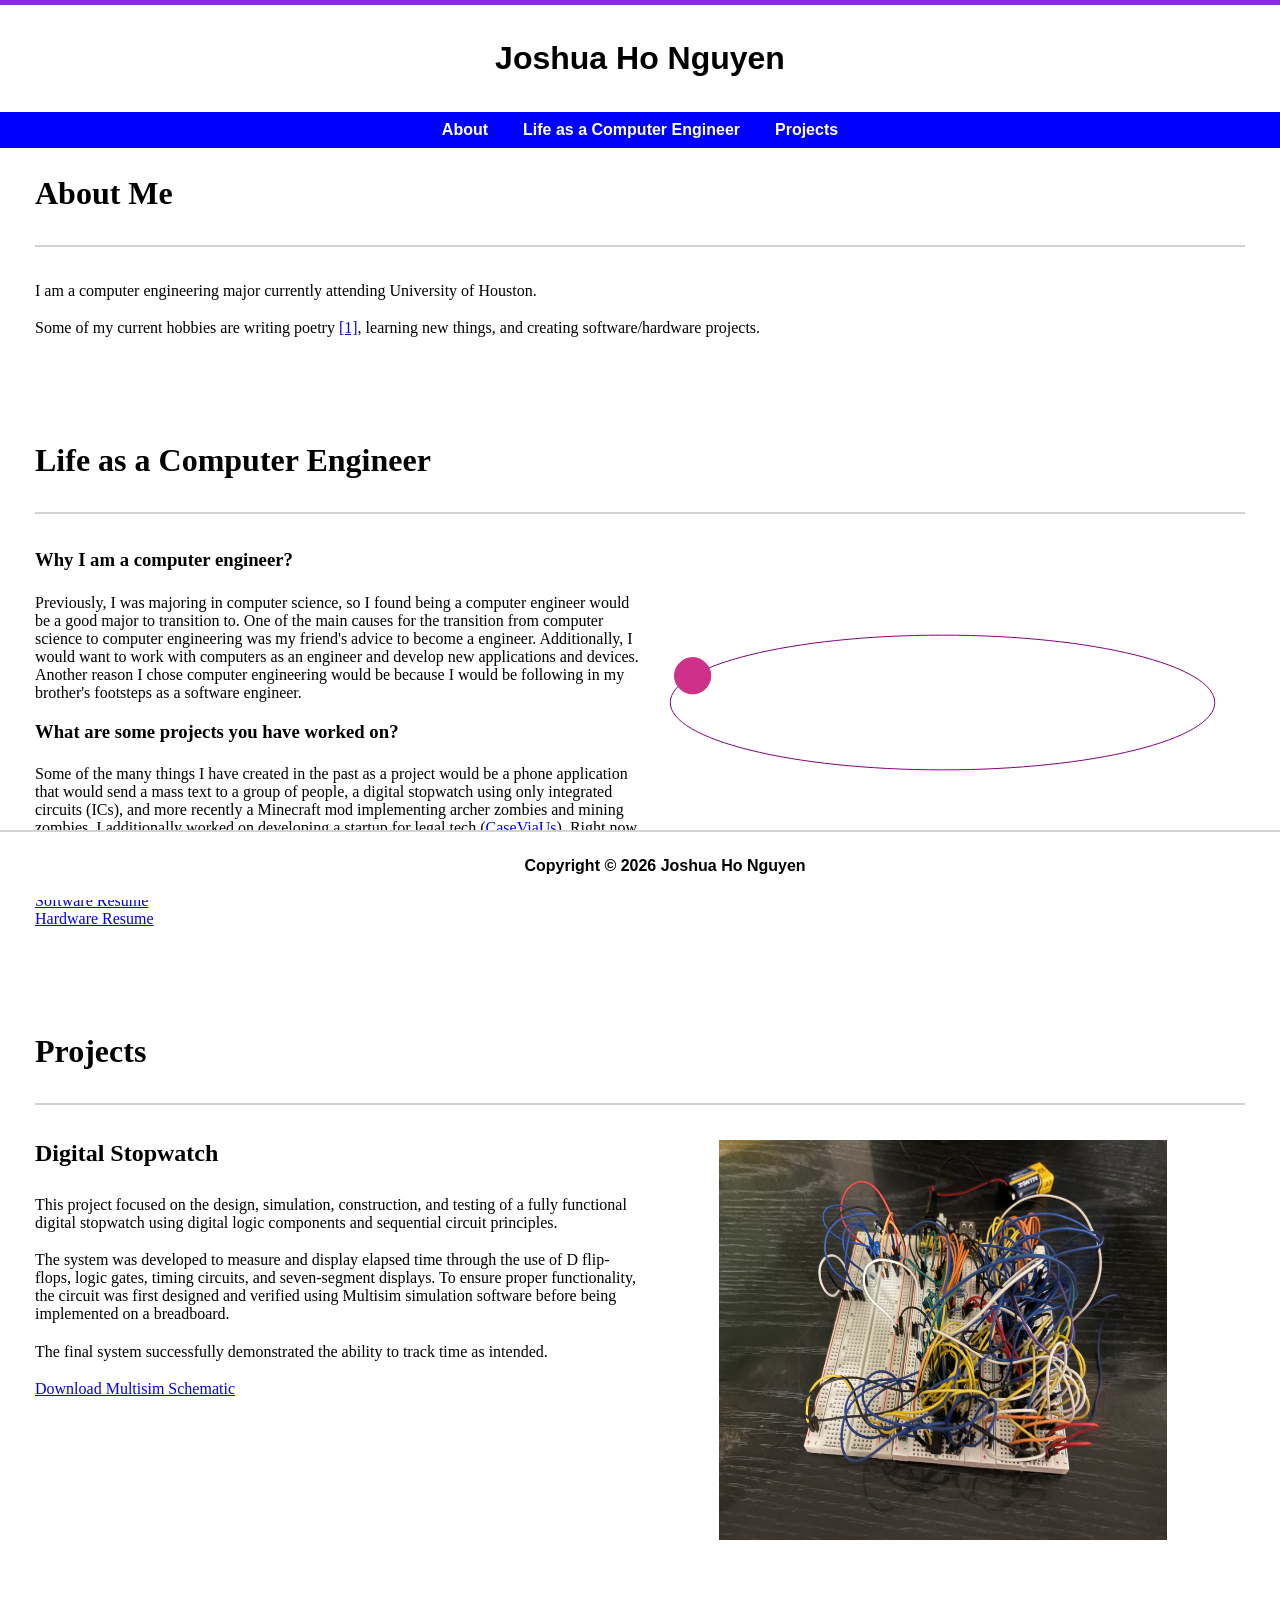
<file: index.html>
<!doctype html>
<html>
  <head>
    <title>Portfolio</title>
    <link rel="stylesheet" href="stylesheet.css" />
    <script type="text/javascript" src="js/planets.js" async></script>
    <script type="text/javascript" src="js/changeimg.js" async></script>
  </head>

  <body>
    <div id="titlebar">
      <h1>Joshua Ho Nguyen</h1>
      <ul id="navbar">
        <li>
          <a href="#about">About</a>
        </li>
        <li>
          <a href="#life">Life as a Computer Engineer</a>
        </li>
        <li>
          <a href="#projects">Projects</a>
        </li>
      </ul>
    </div>

    <div class="content" id="about">
      <div class="content_titlebar">
        <h1>About Me</h1>
      </div>
      <div class="content_box">
        <div class="content_chunk">
          <p class="content_textpadding">
            I am a computer engineering major currently attending University of
            Houston.
          </p>
          <p>
            Some of my current hobbies are writing poetry
            <a href="poetry.html">[1]</a>, learning new things, and creating
            software/hardware projects.
          </p>
        </div>
      </div>
    </div>

    <div class="content" id="life">
      <div class="content_titlebar">
        <h1>Life as a Computer Engineer</h1>
      </div>
      <div class="content_box">
        <div class="content_chunk">
          <h3 class="content_textpadding">Why I am a computer engineer?</h3>
          <p class="content_textpadding">
            Previously, I was majoring in computer science, so I found being a
            computer engineer would be a good major to transition to. One of the
            main causes for the transition from computer science to computer
            engineering was my friend&apos;s advice to become a engineer.
            Additionally, I would want to work with computers as an engineer and
            develop new applications and devices. Another reason I chose
            computer engineering would be because I would be following in my
            brother&apos;s footsteps as a software engineer.
          </p>
          <h3 class="content_textpadding">
            What are some projects you have worked on?
          </h3>
          <p class="content_textpadding">
            Some of the many things I have created in the past as a project
            would be a phone application that would send a mass text to a group
            of people, a digital stopwatch using only integrated circuits (ICs),
            and more recently a Minecraft mod implementing archer zombies and
            mining zombies. I additionally worked on developing a startup for
            legal tech (<a href="https://www.caseviaus.com">CaseViaUs</a>).
            Right now, I'm working on setting up Arch Linux on my Macbook Pro
            (2011). More info can be found on my resumes.
          </p>
          <p>
            <a href="resources/resume1.pdf">Software Resume</a>
          </p>
          <p>
            <a href="resources/resume2.pdf">Hardware Resume</a>
          </p>
        </div>
        <div class="content_chunk">
          <div class="content_app">
            <canvas id="planets"></canvas>
          </div>
        </div>
      </div>
    </div>

    <div class="content" id="projects">
      <div class="content_titlebar">
        <h1>Projects</h1>
      </div>
      <div class="content_box">
        <div class="content_chunk content_projectdesc">
          <h2 class="content_textpadding">Digital Stopwatch</h2>
          <p class="content_textpadding">
            This project focused on the design, simulation, construction, and
            testing of a fully functional digital stopwatch using digital logic
            components and sequential circuit principles.
          </p>
          <p class="content_textpadding">
            The system was developed to measure and display elapsed time through
            the use of D flip-flops, logic gates, timing circuits, and
            seven-segment displays. To ensure proper functionality, the circuit
            was first designed and verified using Multisim simulation software
            before being implemented on a breadboard.
          </p>
          <p class="content_textpadding">
            The final system successfully demonstrated the ability to track time
            as intended.
          </p>

          <a href="resources/digitalstopwatch.ms14"
            >Download Multisim Schematic</a
          >
        </div>
        <div class="content_chunk">
          <div class="content_imgholder" id="project1">
            <!-- 
                TODO MAKE IMAGE SWITCH DOT.
              -->
          </div>
        </div>
      </div>
    </div>
    <!-- fix footer zoom out 50% -->
    <div id="footer">
      <h4>Copyright &copy; 2026 Joshua Ho Nguyen</h4>
    </div>
  </body>
</html>
</file>
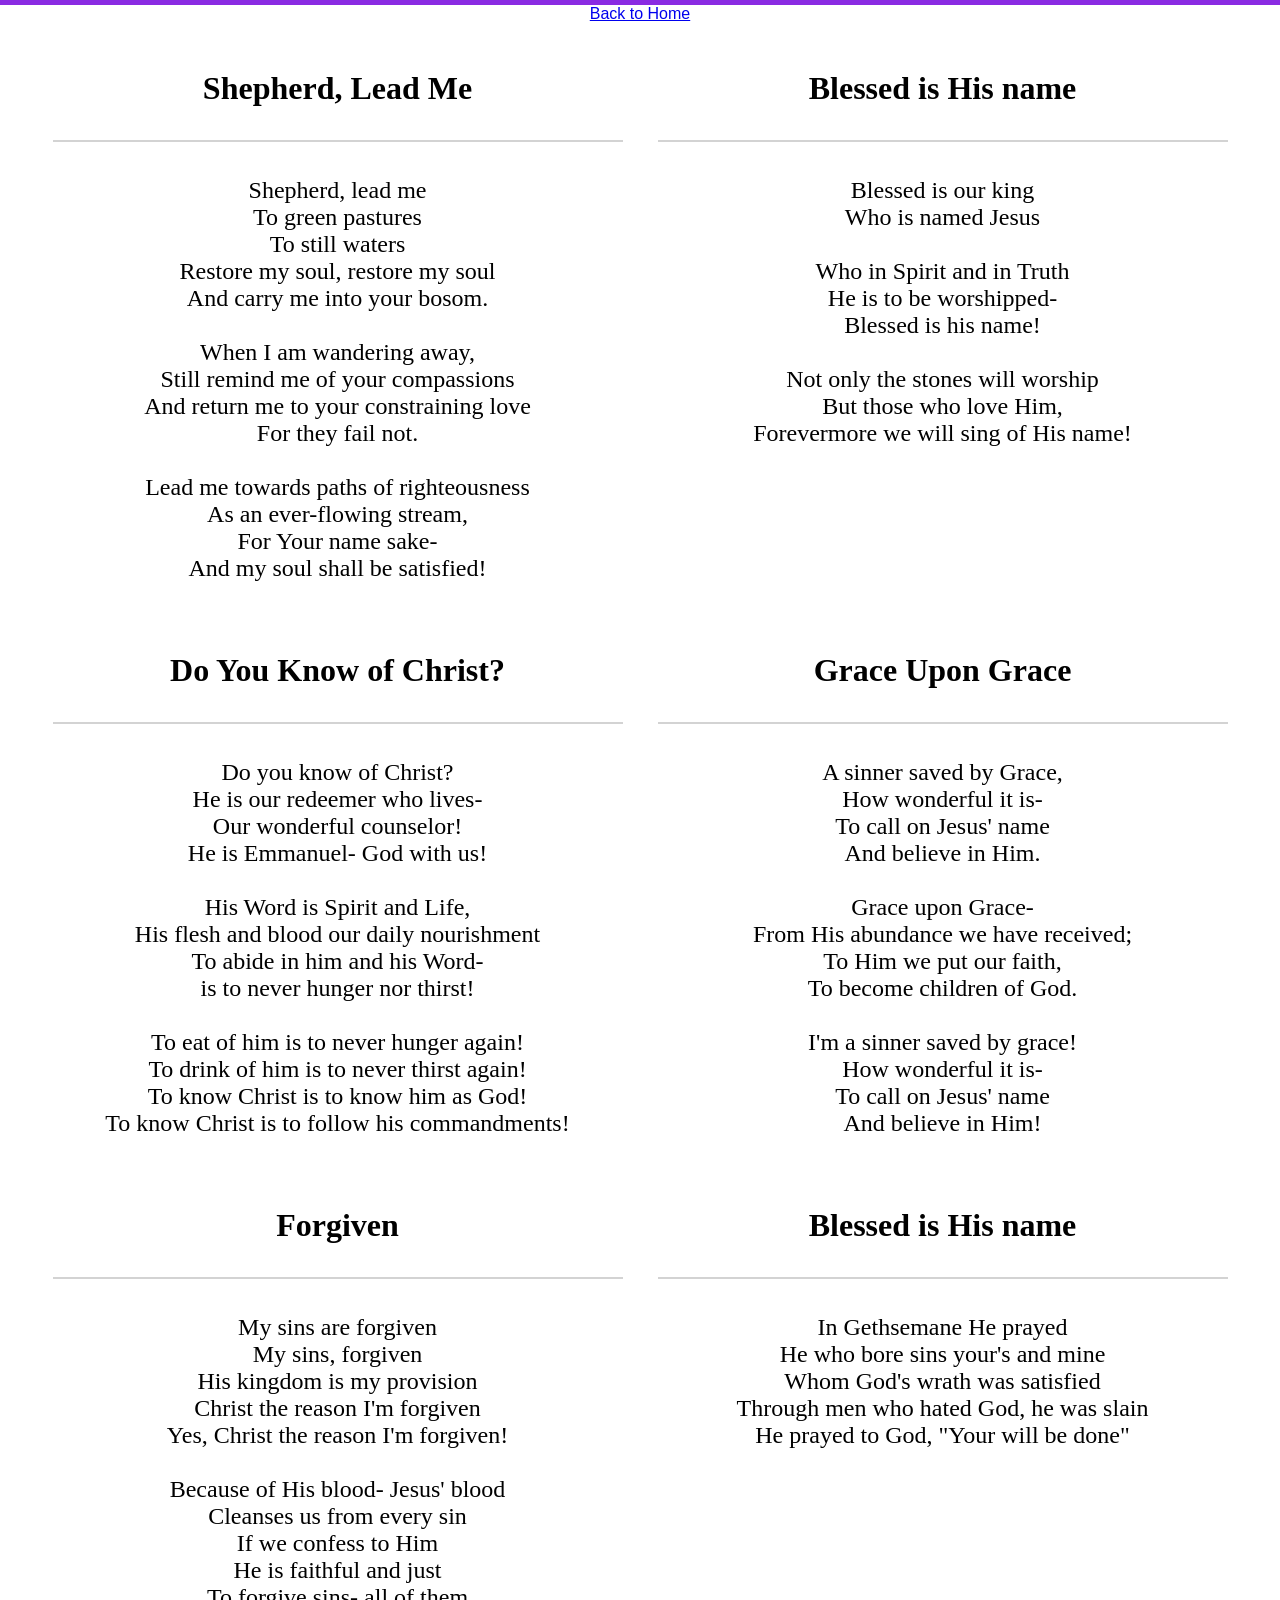
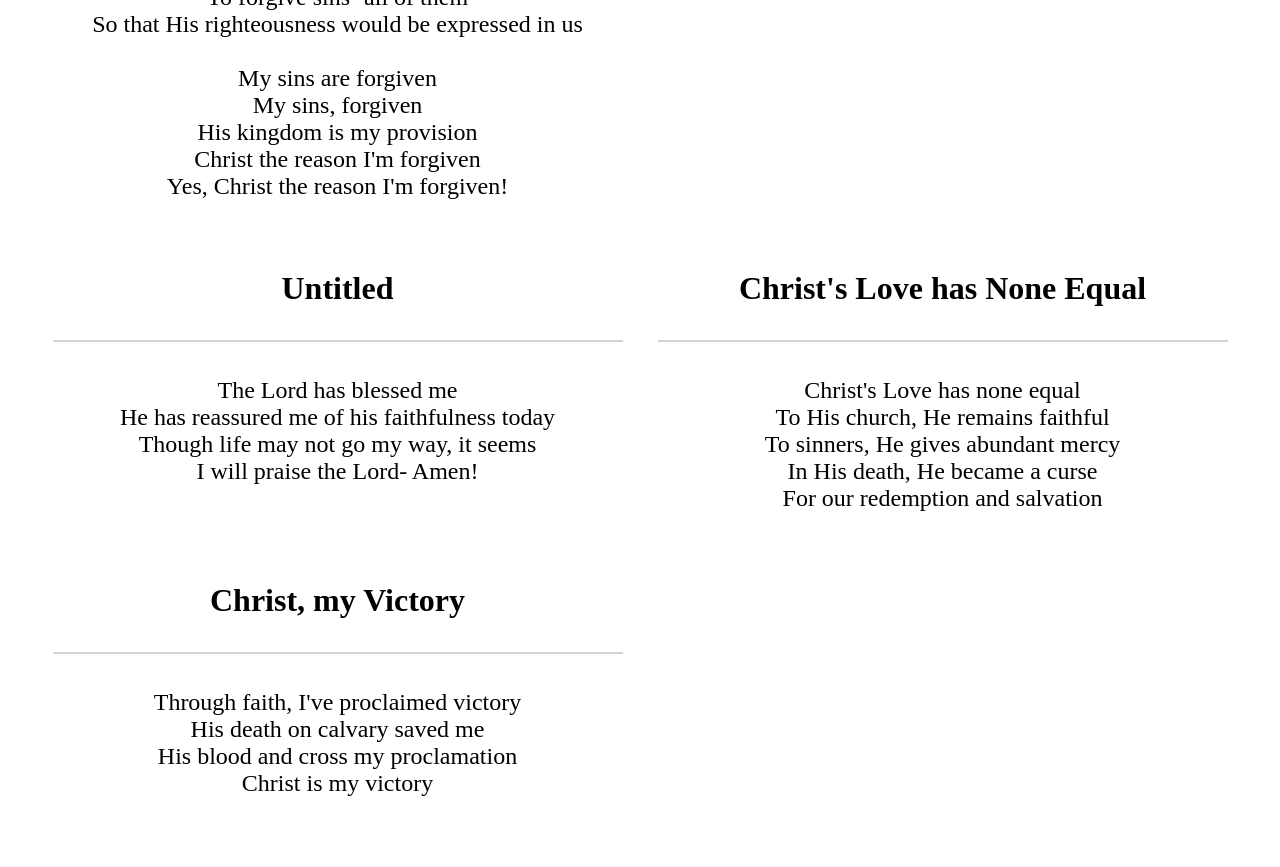
<file: poetry.html>
<!doctype html>
<html>
  <head>
    <title>Poetry by Joshua</title>
    <link rel="stylesheet" href="stylesheet.css" />
  </head>

  <body>
    <div id="titlebar">
      <a href="index.html">Back to Home</a>
    </div>

    <div class="content">
      <div class="content_box">
        <div class="content_chunk">
          <div class="content_chunktitlebar">
            <h1>Shepherd, Lead Me</h1>
          </div>
          <p class="content_poetry">
            Shepherd, lead me
            <br />
            To green pastures
            <br />
            To still waters
            <br />
            Restore my soul, restore my soul
            <br />
            And carry me into your bosom.
            <br />
            <br />
            When I am wandering away,
            <br />
            Still remind me of your compassions
            <br />
            And return me to your constraining love
            <br />
            For they fail not.
            <br />
            <br />
            Lead me towards paths of righteousness
            <br />
            As an ever-flowing stream,
            <br />
            For Your name sake-
            <br />
            And my soul shall be satisfied!
          </p>
        </div>
        <div class="content_chunk">
          <div class="content_chunktitlebar">
            <h1>Blessed is His name</h1>
          </div>
          <p class="content_poetry">
            Blessed is our king
            <br />
            Who is named Jesus
            <br />
            <br />
            Who in Spirit and in Truth
            <br />
            He is to be worshipped-
            <br />
            Blessed is his name!
            <br />
            <br />
            Not only the stones will worship
            <br />
            But those who love Him,
            <br />
            Forevermore we will sing of His name!
          </p>
        </div>
      </div>

      <div class="content_box">
        <div class="content_chunk">
          <div class="content_chunktitlebar">
            <h1>Do You Know of Christ?</h1>
          </div>
          <p class="content_poetry">
          Do you know of Christ?
          <br />
He is our redeemer who lives-
<br/>
Our wonderful counselor!
<br/>
He is Emmanuel- God with us!
<br/>
<br/>
His Word is Spirit and Life,
<br/>
His flesh and blood our daily nourishment
<br/>
To abide in him and his Word-
<br/>
is to never hunger nor thirst!
<br/>
<br/>
To eat of him is to never hunger again!
<br/>
To drink of him is to never thirst again!
<br/>
To know Christ is to know him as God!
<br/>
To know Christ is to follow his commandments!
          </p>
        </div>
        <div class="content_chunk">
          <div class="content_chunktitlebar">
            <h1>Grace Upon Grace</h1>
          </div>
          <p class="content_poetry">

A sinner saved by Grace,
<br/>
How wonderful it is-
<br/>
To call on Jesus&apos; name
<br/>
And believe in Him.
<br/>
<br/>
Grace upon Grace-
<br/>
From His abundance we have received;
<br/>
To Him we put our faith,
<br/>
To become children of God.
<br/>
<br/>
I&apos;m a sinner saved by grace!
<br/>
How wonderful it is-
<br/>
To call on Jesus&apos; name
<br/>
And believe in Him!         </p>
        </div>
    </div>
<div class="content_box">
        <div class="content_chunk">
          <div class="content_chunktitlebar">
            <h1>Forgiven</h1>
          </div>
          <p class="content_poetry">
      My sins are forgiven
      <br/>
      My sins, forgiven
      <br/>
His kingdom is my provision
      <br/>
Christ the reason I&apos;m forgiven
      <br/>
Yes, Christ the reason I&apos;m forgiven!
      <br/>
      <br/>
Because of His blood- Jesus&apos; blood
      <br/>
Cleanses us from every sin
      <br/>
If we confess to Him
      <br/>
He is faithful and just
      <br/>
To forgive sins- all of them
      <br/>
So that His righteousness would be expressed in us
      <br/>
      <br/>
My sins are forgiven
      <br/>
My sins, forgiven
      <br/>
His kingdom is my provision
      <br/>
Christ the reason I&apos;m forgiven
      <br/>
Yes, Christ the reason I&apos;m forgiven!
          </p>
        </div>
        <div class="content_chunk">
          <div class="content_chunktitlebar">
            <h1>Blessed is His name</h1>
          </div>
          <p class="content_poetry">
            In Gethsemane He prayed
      <br/>
He who bore sins your&apos;s and mine
      <br/>
Whom God&apos;s wrath was satisfied
      <br/>
Through men who hated God, he was slain
      <br/>
He prayed to God, &quot;Your will be done&quot; 
          </p>
        </div>
      </div>


<div class="content_box">
<div class="content_chunk">
          <div class="content_chunktitlebar">
            <h1>Untitled</h1>
          </div>
          <p class="content_poetry">
The Lord has blessed me
      <br/>
He has reassured me of his faithfulness today
      <br/>
Though life may not go my way, it seems
      <br/>
I will praise the Lord- Amen!          </p>
        </div>
        <div class="content_chunk">

          <div class="content_chunktitlebar">
            <h1>Christ&apos;s Love has None Equal</h1>
          </div>
          <p class="content_poetry">
Christ&apos;s Love has none equal
<br/>
To His church, He remains faithful
<br/>
To sinners, He gives abundant mercy
<br/>
In His death, He became a curse
<br/>
For our redemption and salvation
          </p>
        </div>

      </div>

<div class="content_box">
        <div class="content_chunk">
          <div class="content_chunktitlebar">
            <h1>Christ, my Victory</h1>
          </div>
          <p class="content_poetry">
            Through faith, I&apos;ve proclaimed victory
            <br/>
His death on calvary saved me
            <br/>
His blood and cross my proclamation
            <br/>
Christ is my victory
          </p>
        </div>
        <div class="content_chunk">
                </div>
    </div>


  </body>
</html>
</file>
<file: stylesheet.css>
* {
  margin: 0;
  padding: 0;
}

ol {
  list-style-position: inside;
}

body {
  background-color: white;
  justify-content: center;
  align-items: center;
}

#titlebar {
  border-top: 5px solid;
  border-color: blueviolet;
  left: 0;
  right: 0;
  position: fixed;
  font-family: "Segoe UI", Helvetica, Arial, sans-serif;
  text-align: center;
  background-color: white;
}

#titlebar h1 {
  padding: 35px;
}

#navbar {
  list-style-type: none;
  display: flex;
  padding: 8.75px;
  background-color: blue;
  justify-content: center;
}

#navbar li a {
  color: white;
  padding-top: 8.75px;
  padding-bottom: 8.75px;
  padding-left: 17.5px;
  padding-right: 17.5px;
  text-decoration: none;
  font-weight: bold;
}

#navbar li a:hover {
  opacity: 0.75;
  color: white;
  background-color: darkblue;
  padding-top: 8.75px;
  padding-bottom: 8.75px;
  padding-left: 17.5px;
  padding-right: 17.5px;
  text-decoration: none;
}

#about {
  padding-top: 175px;
}

.content {
  padding: 35px;
  scroll-margin-top: 140px;
}

.content_titlebar {
  height: 70px;
  border-bottom: 2px solid lightgray;
}

.content_chunk {
  padding-top: 35px;
  padding-bottom: 35px;
  flex: 1;
}

.content_box {
  display: flex;
}

.content_app {
  z-index: -1;
  position: relative;
  width: 100%;
  overflow: hidden;
  height: 100%;
}

.content_chunktitlebar {
  height: 70px;
  border-bottom: 2px solid lightgray;
  margin-left: 17.5px;
  margin-right: 17.5px;
  margin-bottom: 35px;
  text-align: center;
}

#planets {
  position: absolute;
}

.content_poetry {
  font-size: 24px;
  text-align: center;
}

.content_textpadding {
  padding-bottom: 1.2em;
}

.content_img {
  max-width: 550px;
  width: 35dvw;
  height: 100%;
  max-height: 400px;
}

.content_imgholder {
  height: 400px;
  overflow: hidden;
  display: flex;
  justify-content: center;
}

#projects {
  padding-bottom: 150px;
}

#footer {
  border-top: 2px solid lightgray;
  padding: 25px;
  width: 100%;
  text-align: center;
  font-family: "Segoe UI", Helvetica, Arial, sans-serif;
  position: fixed;
  left: 0;
  bottom: 0;
  background-color: white;
}
</file>
